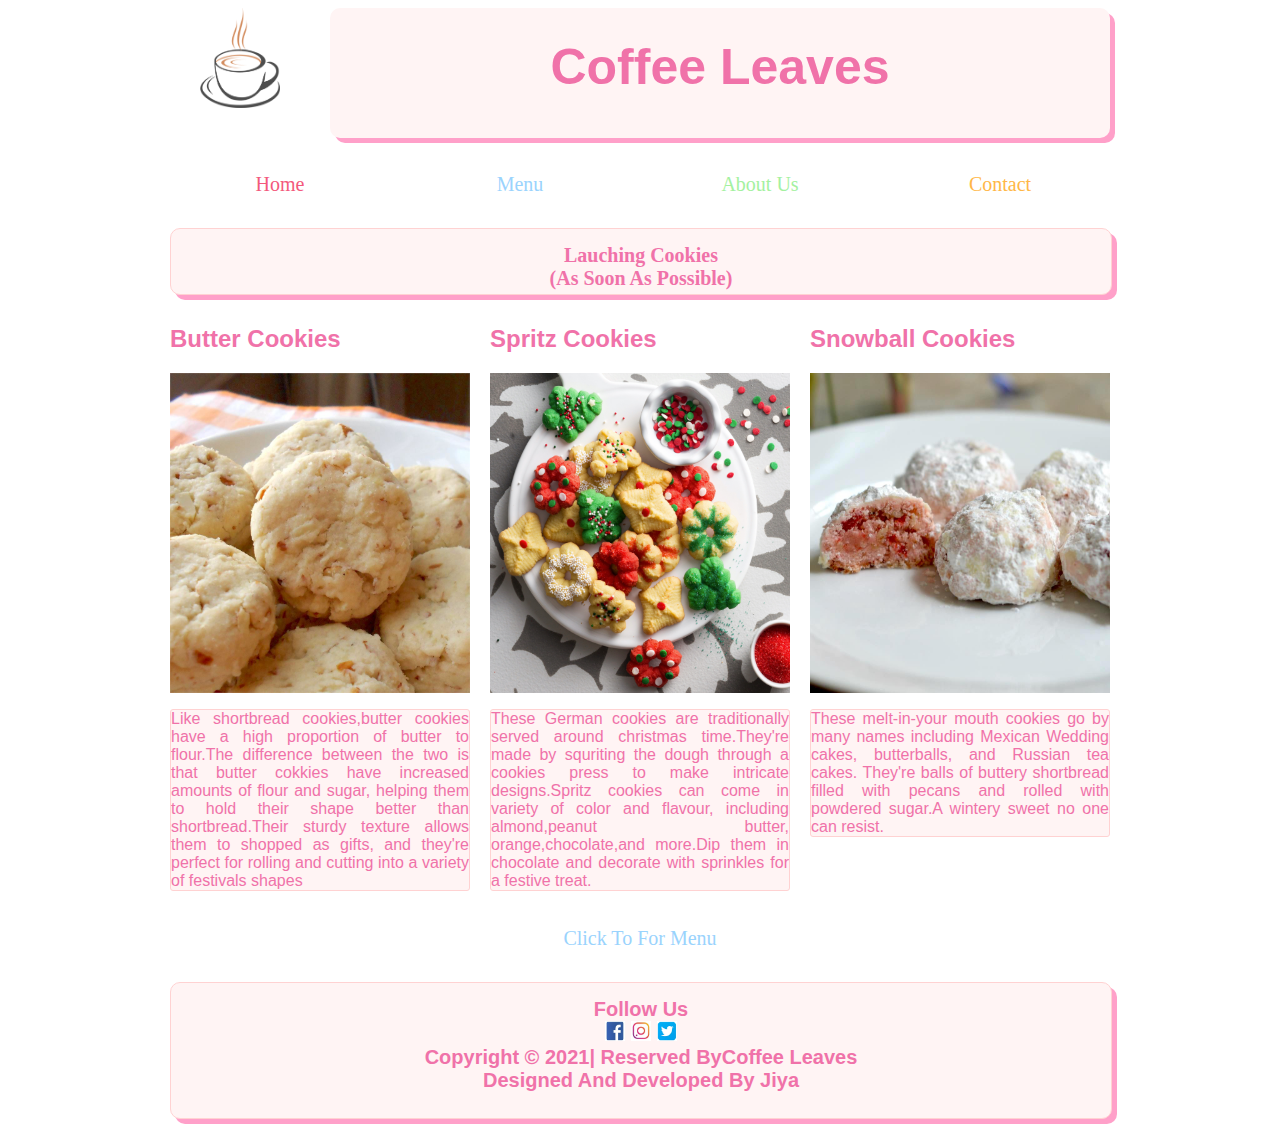
<file: index.html>
<DOCTYPE! html>

<html>
		<head>
			<meta charset='utf-8'>
            <meta http-equiv='X-UA-Compatible' content='IE=edge'>
            <title> Home </title>
           	<meta name='viewport' content='width=device-width, initial-scale=1'>
			<link rel="stylesheet" href="asset/css/960.css">
			<link rel="stylesheet" href="asset/css/style.css">
		</head>
		
		<body>
				
				<div class="container_12 box">
					
						<!--- Logo and Company Name Start
						
						logo = 4-columns = grid_4
						company name = 8-columns = grid_8
						--->
						<div class="grid_2 logo">
							<img src="asset/photo/logo.png" alt="logo" 
							width="80px" height="100px">
						</div>
						<div class="grid_10 cname" >
							<span class="animation"><b>Coffee Leaves</b></span>
						</div>
						<!--- Logo and Company name end --->
						<div class="clear">
						</div>
					
					<!--- Menu Start --->
					<div class="grid_3 menu">
						<a href="index.html" class="transparent_btn red ">Home</a>
					</div>
					
					<div class="grid_3 menu">
						<a href="menu.html" class="transparent_btn blue">Menu</a>
					</div>
					
					<div class="grid_3 menu">
						<a href="about.html" class="transparent_btn  green">About Us</a>
					</div>
					
					<div class="grid_3 menu">
						<a href="contact.html" class="transparent_btn orange ">Contact</a>
					</div>
					
					<!--- Menu End --->
					
					<div class="clear">
					</div>
						<!---  Body Section Start --->
						<!--- Recent Project Section Start --->
							<div class="grid_12 section_banner">
								Lauching Cookies<br>
								(As Soon As Possible)
							</div>
							<div class="clear">
							</div>
							<div class="grid_4 cookies">
								<h2>Butter Cookies</h2>
								<img src="asset/photo/butter.jpeg" alt="butter" 
								width="300px" height="320px">
							<p>
							Like shortbread cookies,butter cookies have a high proportion of butter to flour.The difference between the two is that
							butter cokkies have increased amounts of flour and sugar, helping them to hold their shape better than shortbread.Their 
							sturdy texture allows them to shopped as gifts, and they're perfect for rolling and cutting into a variety of festivals shapes
							</p>
							</div>
							
							<div class="grid_4 cookies">
								<h2>Spritz Cookies</h2>
								<img src="asset/photo/snowball.jpeg" alt="snowball" 
								width="300px" height="320px">
							<p>
							These German cookies are traditionally served around christmas time.They're made by squriting the dough through a cookies
							press to make intricate designs.Spritz cookies can come in variety of color and flavour, including almond,peanut butter,
							orange,chocolate,and more.Dip them in chocolate and decorate with sprinkles for a festive treat.
							</p>
							</div>
							
							<div class="grid_4 cookies">
								<h2>Snowball Cookies</h2>
								<img src="asset/photo/spritz.jpeg" alt="spritz" 
								width="300px" height="320px">
							<p>
							These melt-in-your mouth cookies go by many names including Mexican Wedding cakes, butterballs, and Russian tea cakes.
							They're balls of buttery shortbread filled with pecans and rolled with powdered sugar.A wintery sweet no one can resist.
							</p>
							
							</div>
							<div class="grid_12 ">
								 <a href="menu.html" class="transparent_btn blue">Click To For Menu</a>
							</div>
						<!--- Recent Project Section Start --->
							<div class="clear">
							</div>
							
						<!---  Body Section End--->
							<div class="clear">
							</div>
							<!--- Footer Section Start --->
								<div class="grid_12 footer">
								Follow Us<br>
								<a href="http://www.facebook.com"
								target="_blank">
								<img src="asset/photo/fb.jpg" width="20px" height="20px"></a>
								<a href="https://www.instagram.com/"
								target="_blank">
								<img src="asset/photo/insta.jpg" width="20px" height="20px"></a>
								<a href="https://twitter.com/"
								target="_blank">
								<img src="asset/photo/twitter.jpg" width="20px" height="20px"></a><br>
								Copyright &copy; 2021| Reserved By<b>Coffee Leaves</b><br>
								Designed And Developed By Jiya
							</div>
							<!--- Footer Section End --->
				</div>
		<body>
</html>
</file>
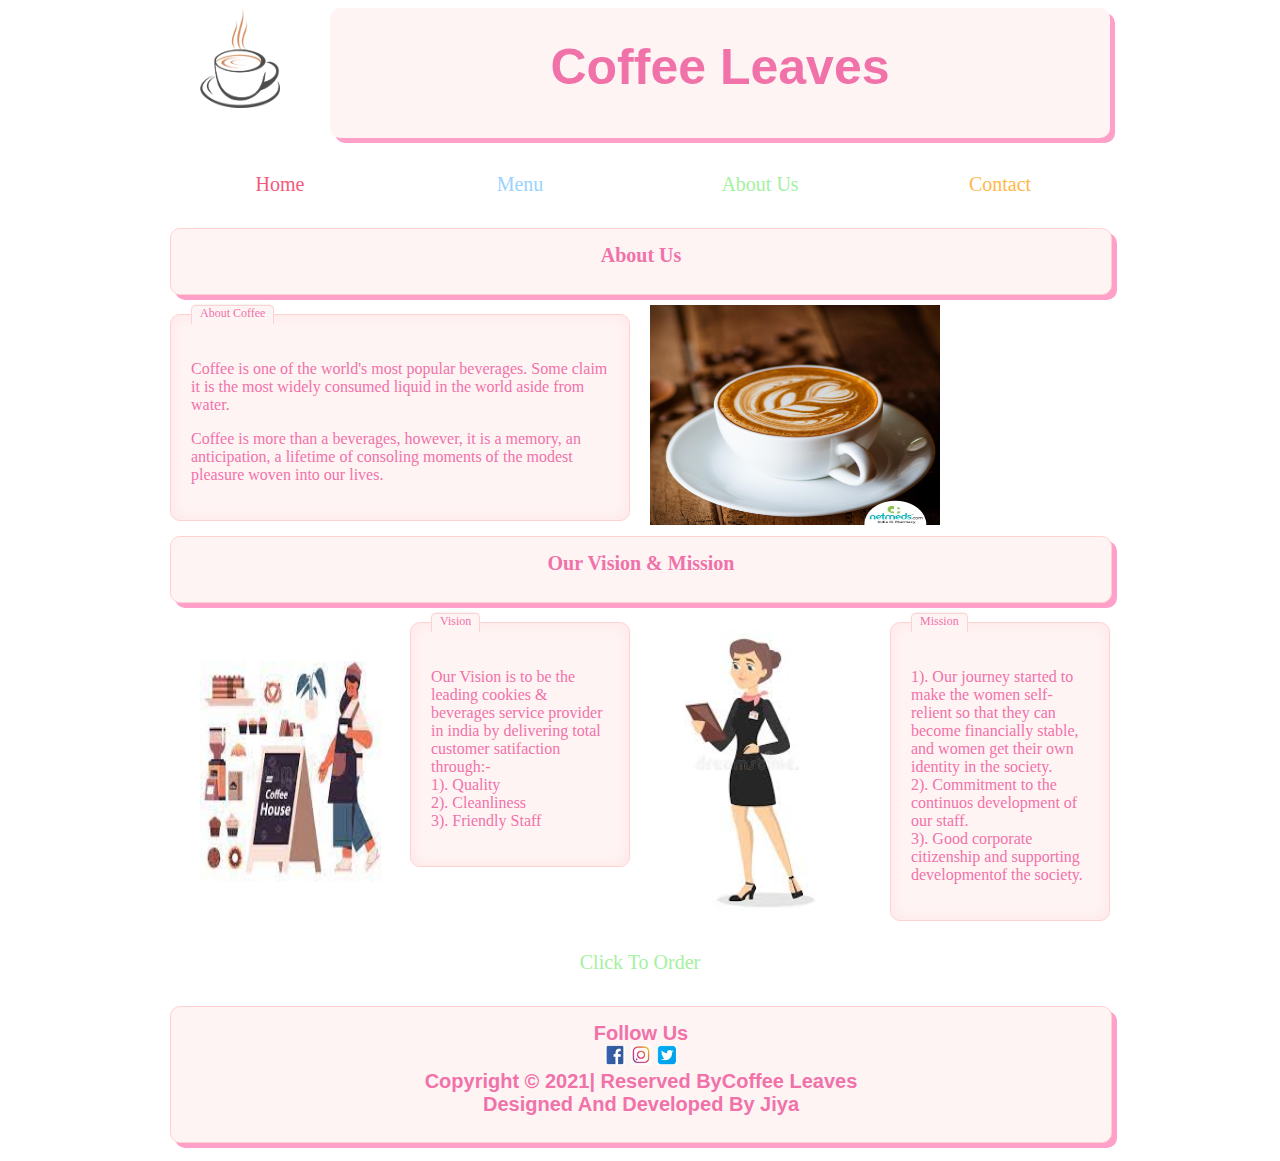
<file: about.html>
<DOCTYPE! html>
<html>
	<head>	
		<meta charset='utf-8'>
            	<meta http-equiv='X-UA-Compatible' content='IE=edge'>
            	<title>About Us</title>
           	<meta name='viewport' content='width=device-width, initial-scale=1'>
		
		<link rel="stylesheet" type='text/css' media='screen' href="asset/css/960.css">
		<link rel="stylesheet" type='text/css' media='screen' href="asset/css/style.css">
	</head>
		<body>
		
	<!--- About Us  Section ---->
					<div class="container_12 box">
					
					<!--- Header Start --->
						<!--- Logo and Company Name Start
						
						logo = 4-columns = grid_4
						company name = 8-columns = grid_8
						--->
						<div class="grid_2 logo">
							<img src="asset/photo/logo.png" alt="logo" 
							width="80px" height="100px">
						</div>
						<div class="grid_10 cname" >
							<span class="animation"><b>Coffee Leaves</b></span>
						</div>
						<!--- Logo and Company name end --->
						<div class="clear">
						</div>
					<!--- Menu Start --->
					<div class="grid_3 menu">
						<a href="index.html" class="transparent_btn red ">Home</a>
					</div>
					
					<div class="grid_3 menu">
						<a href="menu.html" class="transparent_btn blue">Menu</a>
					</div>
					
					<div class="grid_3 menu">
						<a href="about.html" class="transparent_btn  green">About Us</a>
					</div>
					
					<div class="grid_3 menu">
						<a href="contact.html" class="transparent_btn orange ">Contact</a>
					</div>
					
					<!--- Menu End --->
					
					<div class="clear">
					</div>
					
						   
						<!--- Header End --->
							<div class="clear">
							</div>
							
							   <div class="grid_12 section_banner">
							    About Us
							</div>
							
							<div class="grid_6 about" height="500px" width="946px">
							<fieldset>
							<legend>About Coffee</legend>
							<label for="field1">
							<label for="field1"><span>
							<p>Coffee is one of the world's most popular beverages. Some claim it is the most widely consumed liquid in the world aside from water.
							<p>Coffee is more than a beverages, however, it is a memory, an anticipation, a lifetime of consoling moments of the modest pleasure woven into our lives.</p>
								
							</p><span class="required"></span></span>
							</label>
							</label>
							</fieldset>
							
							</div>
							<div class="grid_6">
								 <img src="asset/photo/ab.jpg" alt="coffee" 
							width="290px" height="220px">
						   </div>
						   <div class="grid_12 section_banner">
							    Our Vision & Mission
							</div>
							<div class="grid_3">
								 <img src="asset/photo/own.jfif" alt="own" 
							width="240px" height="300px">
						   </div>
							<div class="grid_3 mission" height="500px" width="946px">
							<fieldset>
							<legend>Vision</legend>
							<label for="field1">
							<label for="field1"><p>Our Vision is to be the leading cookies & beverages service provider in india by delivering total customer satifaction through:-<br>
							1). Quality <br>
							2). Cleanliness<br>
							3). Friendly Staff</p><span> 
							<span class="required"></span></span>
							</label>
							</label>
							</fieldset>
							</div>
							<div class="grid_3">
								 <img src="asset/photo/manager.jfif" alt="manager" 
								width="200px" height="300px">
						   </div>
							<div class="grid_3 mission" height="500px" width="946px">
							<fieldset>
							<legend>Mission</legend>
							<label for="field2">
							<label for="field2"><span>
							<p>1). Our journey started to make the women self-relient so that they can become financially stable, and women get their own identity in the society.<br>
							2). Commitment to the continuos development of our staff.<br>
							3). Good corporate citizenship and supporting developmentof the society.</p>
							</p><span class="required"></span></span>
							</label>
							</label>
							</fieldset>
							</div>
							<div class="grid_12">
								 
								 <a href="contact.html" class="transparent_btn green">Click To Order</a>
		
						   </div>
							
							<!--- Footer Section Start --->
								<div class="grid_12 footer">
								
								Follow Us<br>
								<a href="http://www.facebook.com"
								target="_blank">
								<img src="asset/photo/fb.jpg" width="20px" height="20px"></a>
								<a href="https://www.instagram.com/"
								target="_blank">
								<img src="asset/photo/insta.jpg" width="20px" height="20px"></a>
								<a href="https://twitter.com/"
								target="_blank">
								<img src="asset/photo/twitter.jpg" width="20px" height="20px"></a><br>
								Copyright &copy; 2021| Reserved By<b>Coffee Leaves</b><br>
								Designed And Developed By Jiya
							</div>
							<!--- Footer Section End --->
					</div>
		</body>
</html>
</file>
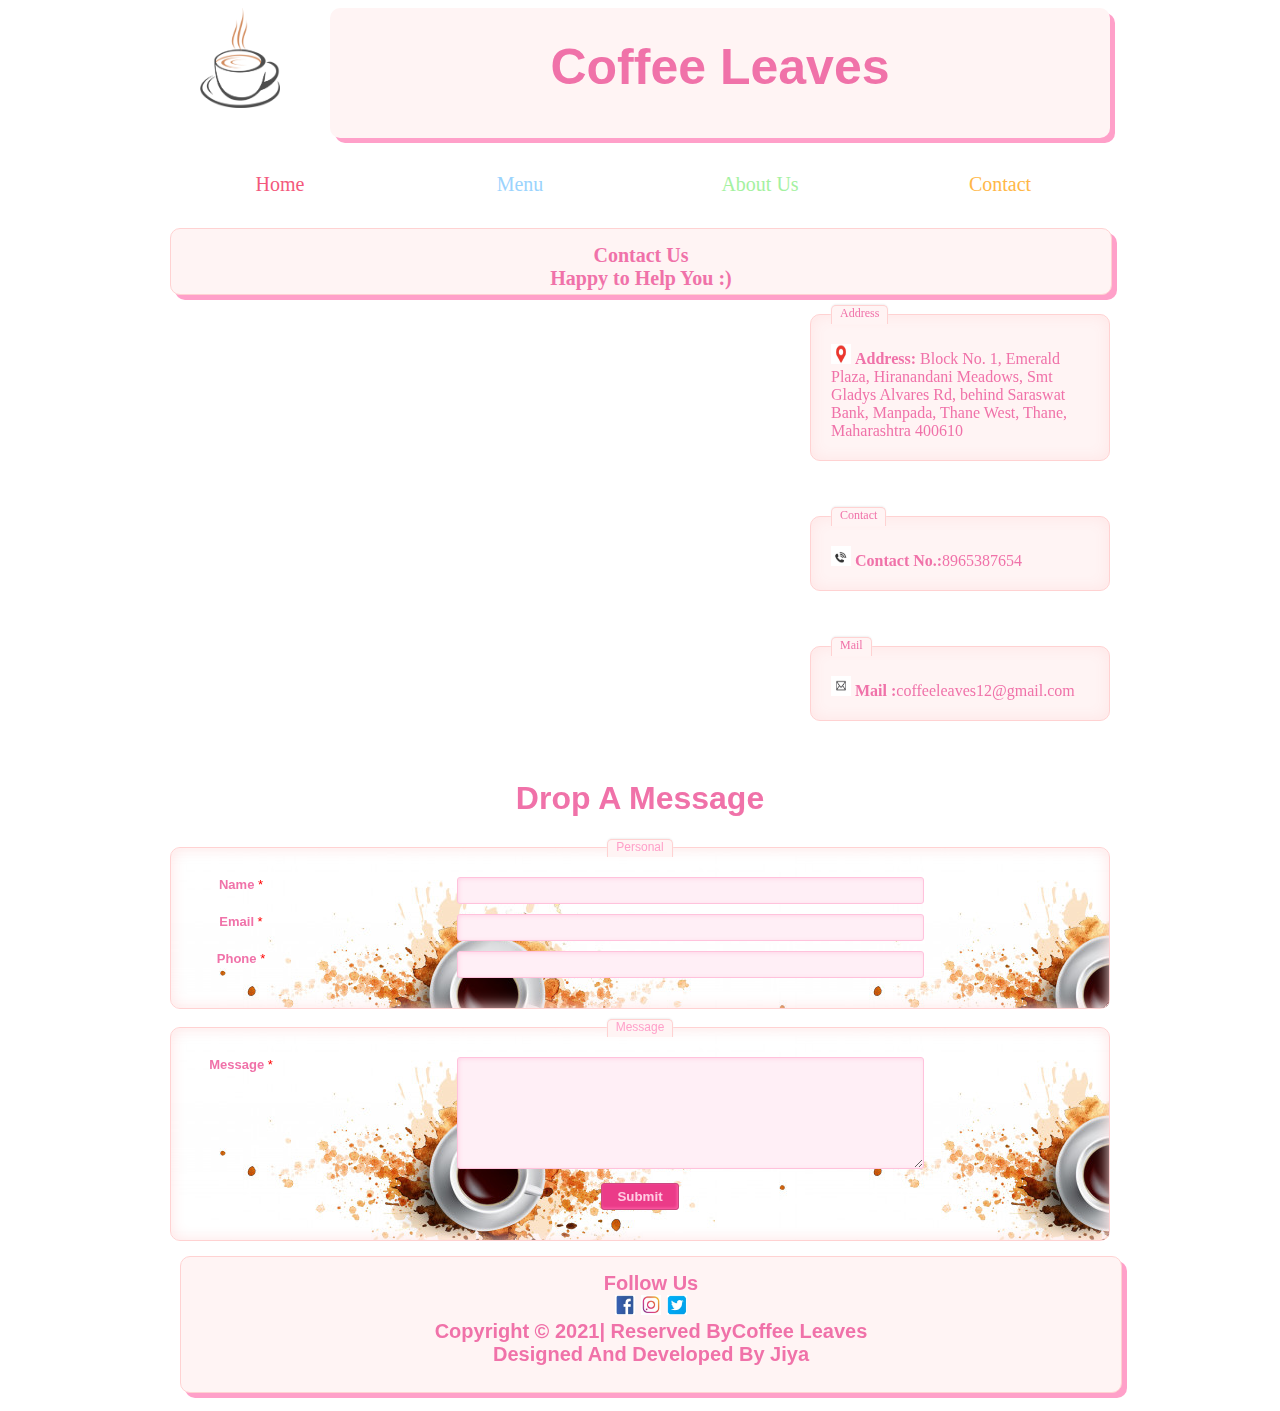
<file: contact.html>
<!DOCTYPE html>
<html>
	<head>
			<meta charset='utf-8'>
			<meta http-equiv='X-UA-Compatible' content='IE=edge'>
				<title>Contact </title>
			<meta name='viewport' content='width=device-width, initial-scale=1'>
			<link rel='stylesheet' type='text/css' media='screen' href='./asset/css/960.css'>
			<link rel='stylesheet' type='text/css' media='screen' href='./asset/css/style.css'>
   
	</head>
		<body>
				<!--Starting of header section of website-->
				<header class="container_12">
				<!--Starting of logo section of website-->
					<div class="grid_2 logo">
					<img src="asset/photo/logo.png" alt="logo" 
					width="80px" height="100px">
					</div>
				<!--Ending of logo section of website-->
				<!--Starting of Company name section of website-->
					<div class="grid_10 cname" >
							<span class="animation"><b>Coffee Leaves</b></span>
						</div>
				<div class="clear">
				</div>
				<!--Ending of Company name section of website-->

			<!--- Menu Start --->
					<div class="grid_3 menu">
						<a href="index.html" class="transparent_btn red ">Home</a>
					</div>
					
					<div class="grid_3 menu">
						<a href="menu.html" class="transparent_btn blue">Menu</a>
					</div>
					
					<div class="grid_3 menu">
						<a href="about.html" class="transparent_btn green">About Us</a>
					</div>
					
					<div class="grid_3 menu">
						<a href="contact.html" class="transparent_btn orange ">Contact</a>
					</div>
					
					<!--- Menu End --->
    </header>
    <!--Ending of header section of website-->
		
		
    <!--Starting of Body section of contact page-->
    
    <div class="container_12">
	<div class="grid_12 section_banner">
			Contact Us<br>
			Happy to Help You :)
		</div>
		<div class="grid_8 map">
					<iframe src="https://www.google.com/maps/embed?pb=!1m18!1m12!1m3!1d60284.750831950776!2d72.92359289758689!3d19.204070025566967!2m3!1f0!2f0!3f0!3m2!1i1024!2i768!4f13.1!3m3!1m2!1s0x3be7b95e1528b92d%3A0x339da2fe8cb4da0e!2sDcrepes%20Cafe!5e0!3m2!1sen!2sin!4v1619333472222!5m2!1sen!2sin" 
					width="473" height="450" style="border:0;" allowfullscreen="" loading="lazy"></iframe></div>
			<div class="grid_4 address">
					<div class="address_form">
					<fieldset>
					<legend>Address</legend>
				<label for="field1"><img src="asset/photo/add.jpg" alt="add" 
					width="20px" height="20px">
					<label for="field1"><span><b>Address: </b>Block No. 1, Emerald Plaza, Hiranandani Meadows, Smt Gladys Alvares Rd, behind Saraswat Bank, Manpada, Thane West, Thane, Maharashtra 400610<span class="required"></span></span>
					</fieldset>
				</label>
				</label><br><br>
				<fieldset>
				<legend>Contact</legend>
				<label for="field2"><img src="asset/photo/call.jpg" alt="add" 
					width="20px" height="20px">
					<label for="field1"><span><b>Contact No.:</b>8965387654 <span class="required"></span></span>
				</fieldset>
				</label>
				</label><br><br>
				<fieldset>
				<legend>Mail</legend>
				<label for="field3">
				<img src="asset/photo/message.jpg" alt="add" 
					width="20px" height="20px">
					<label for="field1"><span><b>Mail :</b>coffeeleaves12@gmail.com<span class="required"></span></span>
				</label>
				</label>
					</fieldset>
			</div>
			</div>
        <div class="clear">
		</div>
		    
		<!--starting of drop information form-->
        <div class="grid_12 formi">
            <h1>Drop A Message </h1>
            <div class="form-style-3">
			<form align="center">
				<fieldset>
				<legend>Personal</legend>
				<label for="field1"><span>Name <span class="required">*</span></span>
				<input type="text" class="input-field" name="field1" value="" />
				</label>
				<label for="field2"><span>Email <span class="required">*</span></span>
				<input type="email" class="input-field" name="field2" value="" />
				</label>
				<label for="field3"><span>Phone <span class="required">*</span></span>
				<input type="text" class="input-field" name="field3" value="" />
				</label>
				</fieldset>
				<fieldset><legend>Message</legend>
				<label for="field4"><span>Message <span class="required">*</span></span>
				<textarea name="field4" class="textarea-field"></textarea>
				</label>
				<label><span> </span><input type="submit" value="Submit" />
				</label>
				</fieldset>
			</form>
		</div>
		<!--ending of drop information form-->
        <!--- Footer Section Start --->
								<div class="grid_12 footer">
								
								Follow Us<br>
								<a href="http://www.facebook.com"
								target="_blank">
								<img src="asset/photo/fb.jpg" width="20px" height="20px"></a>
								<a href="https://www.instagram.com/"
								target="_blank">
								<img src="asset/photo/insta.jpg" width="20px" height="20px"></a>
								<a href="https://twitter.com/"
								target="_blank">
								<img src="asset/photo/twitter.jpg" width="20px" height="20px"></a><br>
								Copyright &copy; 2021| Reserved By<b>Coffee Leaves</b><br>
								Designed And Developed By Jiya
							</div>
							<!--- Footer Section End --->
    </div>
   
     <!--ending of Body section of contact page-->

        
</body>
</html>
</file>
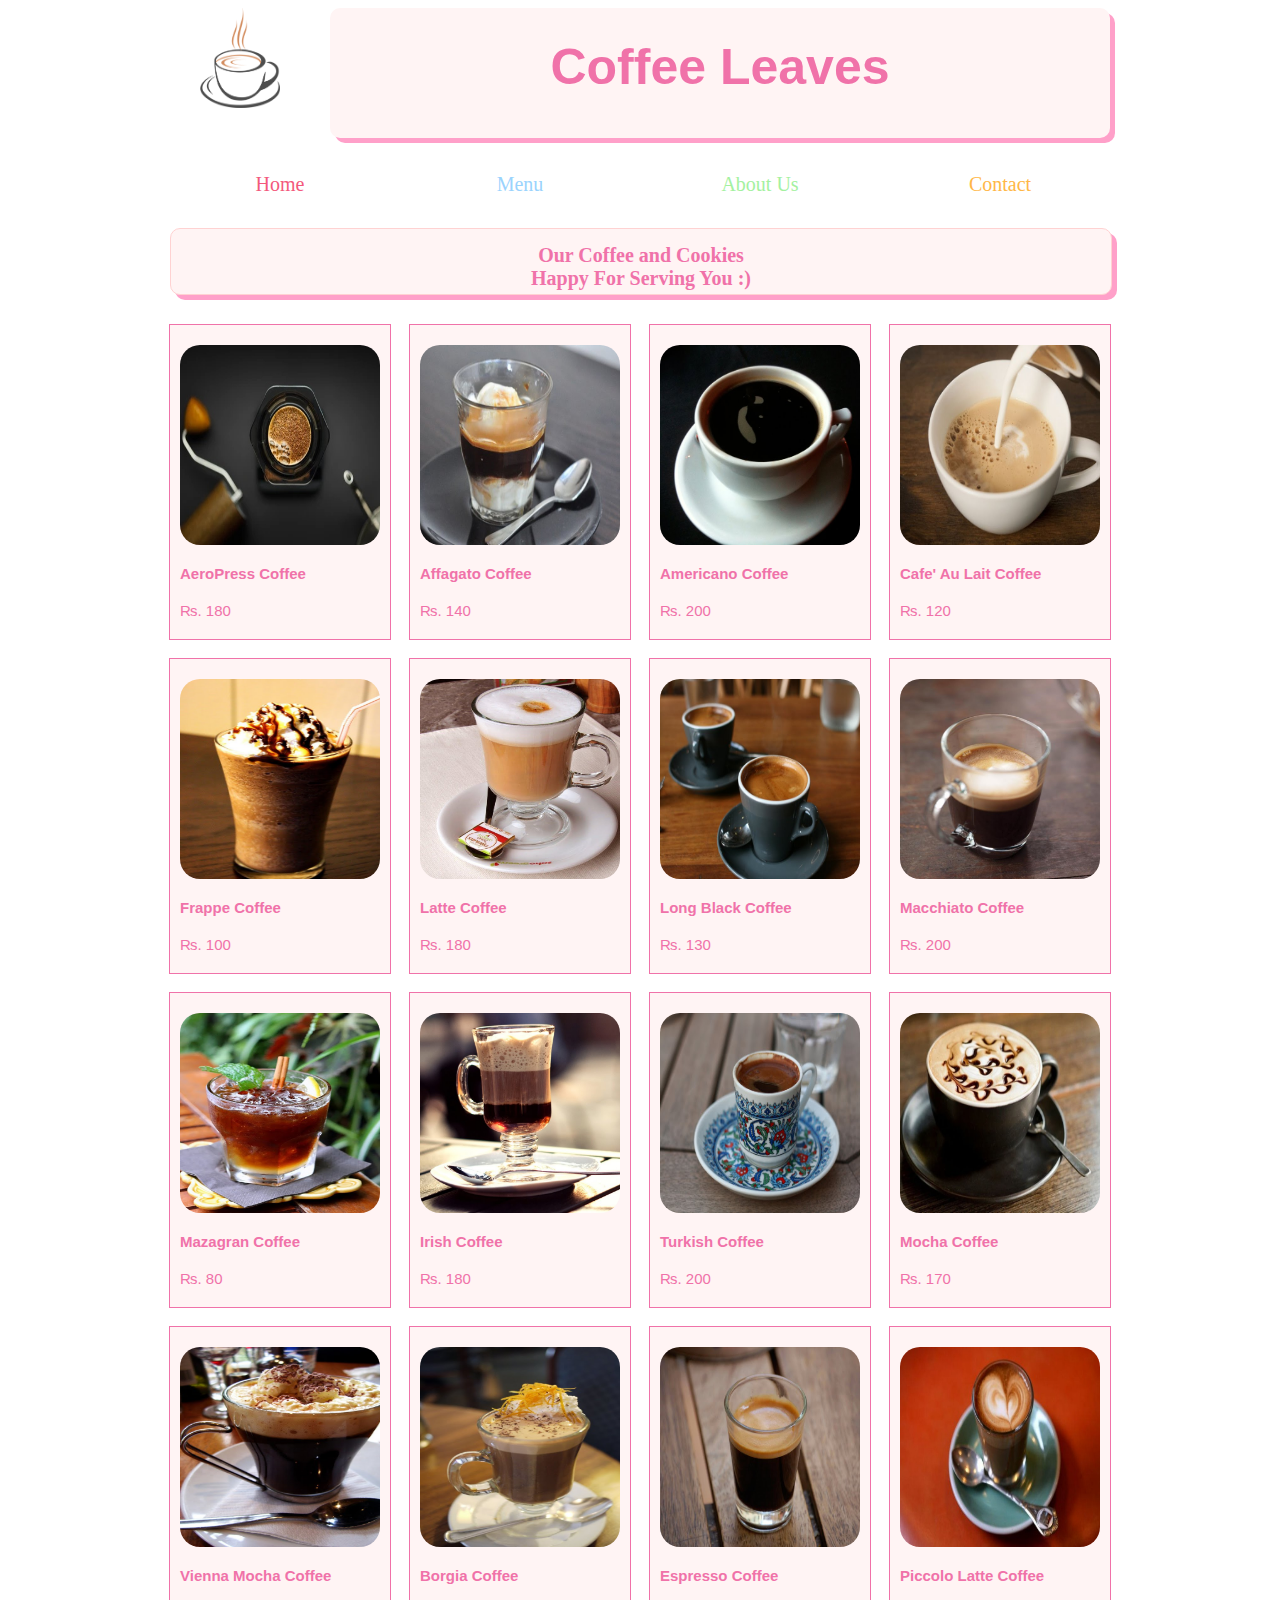
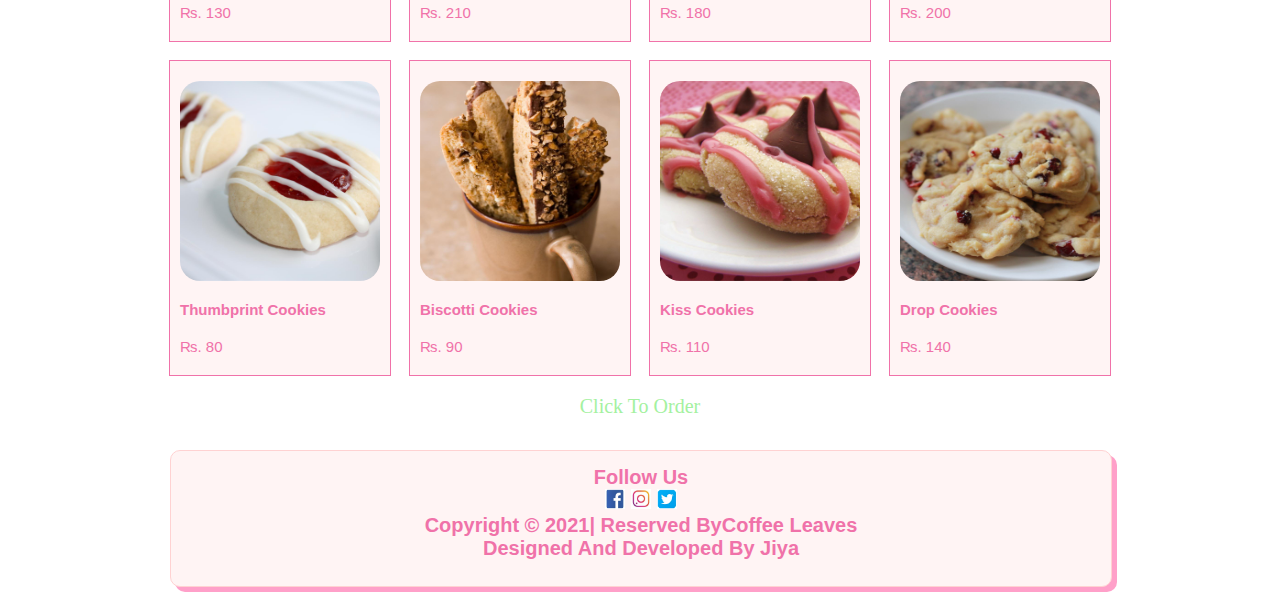
<file: menu.html>
<DOCTYPE! html>

<html>
		<head>
			<meta charset='utf-8'>
            <meta http-equiv='X-UA-Compatible' content='IE=edge'>
            <title> Menu </title>
           	<meta name='viewport' content='width=device-width, initial-scale=1'>
			<link rel="stylesheet" href="asset/css/960.css">
			<link rel="stylesheet" href="asset/css/style.css">
		</head>
		
		<body>
				
				<div class="container_12 box">
					
						<!--- Logo and Company Name Start
						
						logo = 4-columns = grid_4
						company name = 8-columns = grid_8
						--->
						<div class="grid_2 logo">
							<img src="asset/photo/logo.png" alt="logo" 
							width="80px" height="100px">
						</div>
						<div class="grid_10 cname" >
							<span class="animation"><b>Coffee Leaves</b></span>
						</div>
						<!--- Logo and Company name end --->
						<div class="clear">
						</div>
					
					<!--- Menu Start --->
					<div class="grid_3 menu">
						<a href="index.html" class="transparent_btn red ">Home</a>
					</div>
					
					<div class="grid_3 menu">
						<a href="menu.html" class="transparent_btn blue">Menu</a>
					</div>
					
					<div class="grid_3 menu">
						<a href="about.html" class="transparent_btn  green">About Us</a>
					</div>
					
					<div class="grid_3 menu">
						<a href="contact.html" class="transparent_btn orange ">Contact</a>
					</div>
					
					<!--- Menu End --->
					
					<div class="clear">
					</div>
					<!--- Banner start--->
						   
						   <!--- Banner End--->
							
							<div class="clear">
							</div>
						<!--- Recent Project Section Start --->
							<div class="grid_12 section_banner">
								Our Coffee and Cookies<br>
								Happy For Serving You :)
							</div>
							<div class="clear">
							</div>
							<div class="container_12">
								<div class="grid_3">
									<div class="box1">
									<div class="coffee">
										<img src="asset/photo/aeropress.jpg" alt="aeropress" 
								width="220px" height="200px"></a>
									</div>
										<div class="coffeetitle">
										<h4>AeroPress Coffee</h4>
										<p>&#x20a8. 180<p>
										</div>
								</div>
								</div>
							
								<div class="grid_3">
									<div class="box1">
									<div class="coffee">
										<img src="asset/photo/affogato.jpg" alt="affogato" 
								width="220px" height="200px"></a>
									</div>
										<div class="coffeetitle">
										<h4>Affagato Coffee</h4>
										<p>&#x20a8. 140<p>
										</div>
								</div>
								</div>
								
								<div class="grid_3">
									<div class="box1">
									<div class="coffee">
										<img src="asset/photo/americano.jpg" alt="americano" 
								width="220px" height="200px"></a>
									</div>
										<div class="coffeetitle">
										<h4>Americano Coffee</h4>
										<p>&#x20a8. 200<p>
										</div>
								</div>
								</div>
								
								<div class="grid_3">
									<div class="box1">
									<div class="coffee">
										<img src="asset/photo/cafe au lait.jpg" alt="cafe'au lait" 
								width="220px" height="200px"></a>
									</div>
										<div class="coffeetitle">
										<h4>Cafe' Au Lait Coffee</h4>
										<p>&#x20a8. 120<p>
										</div>
								</div>
								</div>
								
								<div class="grid_3">
									<div class="box1">
									<div class="coffee">
										<img src="asset/photo/frappe.jpg" alt="frappe" 
								width="220px" height="200px"></a>
									</div>
										<div class="coffeetitle">
										<h4>Frappe Coffee</h4>
										<p>&#x20a8. 100<p>
										</div>
								</div>
								</div>
								
								<div class="grid_3">
									<div class="box1">
									<div class="coffee">
										<img src="asset/photo/latte.jpg" alt="latte" 
								width="220px" height="200px"></a>
									</div>
										<div class="coffeetitle">
										<h4>Latte Coffee</h4>
										<p>&#x20a8. 180<p>
										</div>
								</div>
								</div>
								
								<div class="grid_3">
									<div class="box1">
									<div class="coffee">
										<img src="asset/photo/long black.jpg" alt="long black" 
								width="220px" height="200px"></a>
									</div>
										<div class="coffeetitle">
										<h4>Long Black Coffee</h4>
										<p>&#x20a8. 130<p>
										</div>
								</div>
								</div>
								
								<div class="grid_3">
									<div class="box1">
									<div class="coffee">
										<img src="asset/photo/macchiato.jpg" alt="macchiato" 
								width="220px" height="200px"></a>
									</div>
										<div class="coffeetitle">
										<h4>Macchiato Coffee</h4>
										<p>&#x20a8. 200<p>
										</div>
								</div>
								</div>
								
								<div class="grid_3">
									<div class="box1">
									<div class="coffee">
										<img src="asset/photo/mazagran.jpg" alt="mazagran" 
								width="220px" height="200px"></a>
									</div>
										<div class="coffeetitle">
										<h4>Mazagran Coffee</h4>
										<p>&#x20a8. 80<p>
										</div>
								</div>
								</div>
								
								<div class="grid_3">
									<div class="box1">
									<div class="coffee">
										<img src="asset/photo/irish.jpg" alt="irish" 
								width="220px" height="200px"></a>
									</div>
										<div class="coffeetitle">
										<h4>Irish Coffee</h4>
										<p>&#x20a8. 180<p>
										</div>
								</div>
								</div>
								<div class="grid_3">
									<div class="box1">
									<div class="coffee">
										<img src="asset/photo/turkish.jpg" alt="turkish" 
								width="220px" height="200px"></a>
									</div>
										<div class="coffeetitle">
										<h4>Turkish Coffee</h4>
										<p>&#x20a8. 200<p>
										</div>
								</div>
								</div>
								<div class="grid_3">
									<div class="box1">
									<div class="coffee">
										<img src="asset/photo/mocha.jpg" alt="mocha" 
								width="220px" height="200px"></a>
									</div>
										<div class="coffeetitle">
										<h4>Mocha Coffee</h4>
										<p>&#x20a8. 170<p>
										
										</div>
								</div>
								</div>
								<div class="grid_3">
									<div class="box1">
									<div class="coffee">
										<img src="asset/photo/vienna mocha.jpg" alt="vienna mocha" 
								width="220px" height="200px"></a>
									</div>
										<div class="coffeetitle">
										<h4>Vienna Mocha Coffee</h4>
										<p>&#x20a8. 130<p>
										
										</div>
								</div>
								</div>
								<div class="grid_3">
									<div class="box1">
									<div class="coffee">
										<img src="asset/photo/borgia.jpg" alt="borgia" 
								width="220px" height="200px"></a>
									</div>
										<div class="coffeetitle">
										<h4>Borgia Coffee</h4>
										<p>&#x20a8. 210<p>
										
										</div>
								</div>
								</div>
								<div class="grid_3">
									<div class="box1">
									<div class="coffee">
										<img src="asset/photo/espresso.jpg" alt="espresso" 
								width="220px" height="200px"></a>
									</div>
										<div class="coffeetitle">
										<h4>Espresso Coffee</h4>
										<p>&#x20a8. 180<p>
										
										</div>
								</div>
								</div>
								<div class="grid_3">
									<div class="box1">
									<div class="coffee">
										<img src="asset/photo/piccolo.jpg" alt="piccolo" 
								width="220px" height="200px"></a>
									</div>
										<div class="coffeetitle">
										<h4>Piccolo Latte Coffee</h4>
										<p>&#x20a8. 200<p>
										
										</div>
								</div>
								</div>
								<div class="grid_3">
									<div class="box1">
									<div class="coffee">
										<img src="asset/photo/thumprint.jpeg" alt="thumprint" 
								width="220px" height="200px"></a>
									</div>
										<div class="coffeetitle">
										<h4>Thumbprint Cookies</h4>
										<p>&#x20a8. 80<p>
										
										</div>
								</div>
								</div>

								<div class="grid_3">
									<div class="box1">
									<div class="coffee">
										<img src="asset/photo/bis.jpeg" alt="bis" 
								width="220px" height="200px"></a>
									</div>
										<div class="coffeetitle">
										<h4>Biscotti Cookies</h4>
										<p>&#x20a8. 90<p>
										
										</div>
								</div>
								</div>
								<div class="grid_3">
									<div class="box1">
									<div class="coffee">
										<img src="asset/photo/kiss.jpeg" alt="kiss" 
								width="220px" height="200px"></a>
									</div>
										<div class="coffeetitle">
										<h4>Kiss Cookies</h4>
										<p>&#x20a8. 110<p>
										
										</div>
								</div>
								</div>
								<div class="grid_3">
									<div class="box1">
									<div class="coffee">
										<img src="asset/photo/drop.jpeg" alt="drop" 
								width="220px" height="200px"></a>
									</div>
										<div class="coffeetitle">
										<h4>Drop Cookies</h4>
										<p>&#x20a8. 140<p>
										
										</div>
								</div>
								</div>
							</div>
							<div class="grid_12">
							 <a href="contact.html" class="transparent_btn green">Click To Order</a>
							 </div>
						<!--- Recent Project Section Start --->
							<div class="clear">
							</div>
							
						<!---  Body Section End--->
							<div class="clear">
							</div>
							<!--- Footer Section Start --->
								<div class="grid_12 footer">
								
								Follow Us<br>
								<a href="http://www.facebook.com"
								target="_blank">
								<img src="asset/photo/fb.jpg" width="20px" height="20px"></a>
								<a href="https://www.instagram.com/"
								target="_blank">
								<img src="asset/photo/insta.jpg" width="20px" height="20px"></a>
								<a href="https://twitter.com/"
								target="_blank">
								<img src="asset/photo/twitter.jpg" width="20px" height="20px"></a><br>
								Copyright &copy; 2021| Reserved By<b>Coffee Leaves</b><br>
								Designed And Developed By Jiya
							</div>
							<!--- Footer Section End --->
				</div>
		<body>
</html>
</file>
<file: asset/css/960.css>
/*
  960 Grid System ~ Core CSS.
  Learn more ~ http://960.gs/

  Licensed under GPL and MIT.
*/

/*
  Forces backgrounds to span full width,
  even if there is horizontal scrolling.
  Increase this if your layout is wider.

  Note: IE6 works fine without this fix.
*/

body {
  min-width: 960px;
}

/* `Container
----------------------------------------------------------------------------------------------------*/

.container_12 {
  margin-left: auto;
  margin-right: auto;
  width: 960px;
}

/* `Grid >> Global
----------------------------------------------------------------------------------------------------*/

.grid_1,
.grid_2,
.grid_3,
.grid_4,
.grid_5,
.grid_6,
.grid_7,
.grid_8,
.grid_9,
.grid_10,
.grid_11,
.grid_12 {
  display: inline;
  float: left;
  margin-left: 10px;
  margin-right: 10px;
}

.push_1, .pull_1,
.push_2, .pull_2,
.push_3, .pull_3,
.push_4, .pull_4,
.push_5, .pull_5,
.push_6, .pull_6,
.push_7, .pull_7,
.push_8, .pull_8,
.push_9, .pull_9,
.push_10, .pull_10,
.push_11, .pull_11 {
  position: relative;
}

/* `Grid >> Children (Alpha ~ First, Omega ~ Last)
----------------------------------------------------------------------------------------------------*/

.alpha {
  margin-left: 0;
}

.omega {
  margin-right: 0;
}

/* `Grid >> 12 Columns
----------------------------------------------------------------------------------------------------*/

.container_12 .grid_1 {
  width: 60px;
}

.container_12 .grid_2 {
  width: 140px;
}

.container_12 .grid_3 {
  width: 220px;
}

.container_12 .grid_4 {
  width: 300px;
}

.container_12 .grid_5 {
  width: 380px;
}

.container_12 .grid_6 {
  width: 460px;
}

.container_12 .grid_7 {
  width: 540px;
}

.container_12 .grid_8 {
  width: 620px;
}

.container_12 .grid_9 {
  width: 700px;
}

.container_12 .grid_10 {
  width: 780px;
}

.container_12 .grid_11 {
  width: 860px;
}

.container_12 .grid_12 {
  width: 940px;
}

/* `Prefix Extra Space >> 12 Columns
----------------------------------------------------------------------------------------------------*/

.container_12 .prefix_1 {
  padding-left: 80px;
}

.container_12 .prefix_2 {
  padding-left: 160px;
}

.container_12 .prefix_3 {
  padding-left: 240px;
}

.container_12 .prefix_4 {
  padding-left: 320px;
}

.container_12 .prefix_5 {
  padding-left: 400px;
}

.container_12 .prefix_6 {
  padding-left: 480px;
}

.container_12 .prefix_7 {
  padding-left: 560px;
}

.container_12 .prefix_8 {
  padding-left: 640px;
}

.container_12 .prefix_9 {
  padding-left: 720px;
}

.container_12 .prefix_10 {
  padding-left: 800px;
}

.container_12 .prefix_11 {
  padding-left: 880px;
}

/* `Suffix Extra Space >> 12 Columns
----------------------------------------------------------------------------------------------------*/

.container_12 .suffix_1 {
  padding-right: 80px;
}

.container_12 .suffix_2 {
  padding-right: 160px;
}

.container_12 .suffix_3 {
  padding-right: 240px;
}

.container_12 .suffix_4 {
  padding-right: 320px;
}

.container_12 .suffix_5 {
  padding-right: 400px;
}

.container_12 .suffix_6 {
  padding-right: 480px;
}

.container_12 .suffix_7 {
  padding-right: 560px;
}

.container_12 .suffix_8 {
  padding-right: 640px;
}

.container_12 .suffix_9 {
  padding-right: 720px;
}

.container_12 .suffix_10 {
  padding-right: 800px;
}

.container_12 .suffix_11 {
  padding-right: 880px;
}

/* `Push Space >> 12 Columns
----------------------------------------------------------------------------------------------------*/

.container_12 .push_1 {
  left: 80px;
}

.container_12 .push_2 {
  left: 160px;
}

.container_12 .push_3 {
  left: 240px;
}

.container_12 .push_4 {
  left: 320px;
}

.container_12 .push_5 {
  left: 400px;
}

.container_12 .push_6 {
  left: 480px;
}

.container_12 .push_7 {
  left: 560px;
}

.container_12 .push_8 {
  left: 640px;
}

.container_12 .push_9 {
  left: 720px;
}

.container_12 .push_10 {
  left: 800px;
}

.container_12 .push_11 {
  left: 880px;
}

/* `Pull Space >> 12 Columns
----------------------------------------------------------------------------------------------------*/

.container_12 .pull_1 {
  left: -80px;
}

.container_12 .pull_2 {
  left: -160px;
}

.container_12 .pull_3 {
  left: -240px;
}

.container_12 .pull_4 {
  left: -320px;
}

.container_12 .pull_5 {
  left: -400px;
}

.container_12 .pull_6 {
  left: -480px;
}

.container_12 .pull_7 {
  left: -560px;
}

.container_12 .pull_8 {
  left: -640px;
}

.container_12 .pull_9 {
  left: -720px;
}

.container_12 .pull_10 {
  left: -800px;
}

.container_12 .pull_11 {
  left: -880px;
}

/* `Clear Floated Elements
----------------------------------------------------------------------------------------------------*/

/* http://sonspring.com/journal/clearing-floats */

.clear {
  clear: both;
  display: block;
  overflow: hidden;
  visibility: hidden;
  width: 0;
  height: 0;
}

/* http://www.yuiblog.com/blog/2010/09/27/clearfix-reloaded-overflowhidden-demystified */

.clearfix:before,
.clearfix:after,
.container_12:before,
.container_12:after {
  content: '.';
  display: block;
  overflow: hidden;
  visibility: hidden;
  font-size: 0;
  line-height: 0;
  width: 0;
  height: 0;
}

.clearfix:after,
.container_12:after {
  clear: both;
}

/*
  The following zoom:1 rule is specifically for IE6 + IE7.
  Move to separate stylesheet if invalid CSS is a problem.
*/

.clearfix,
.container_12 {
  zoom: 1;
}
</file>
<file: asset/css/style.css>
{
	box-sizing:border-box;
}
.logo
{
	text-align:center;
}
.cname
{
	font-family: "Lucida Sans Unicode", "Lucida Grande", sans-serif;
	height:100px;
	text-align:center;
	padding-top:30px;
	font-size:50px;
	background-color:#FFE5E5;
	color:  #F072A9;
	background: #FFF4F4;
	box-shadow:5px 5px #FFA0C9;
	border-radius: 10px;
	
}
.animation{
	animation-name:myanim;
	animation-duration:5s;
	animation-iteration-count:infinite;
	transform:rotate(40deg);
}
@keyframes myanim{
	from{color:#ff0066;left:0px;top:400px;}
	to{color:#339966;left:700px;top:0px;}
	transform:rotate(40deg);
}
.menu{
	padding-top:10px;
	margin-top:5px;
}
.transparent_btn{
	display:block;
	padding-top:20px;
	text-align:center;
	font-size:20px;
	background-color:transparent;
	padding:10px 120x;
	height:50px;
	border-radius:4px;
	text-decoration:none;
	cursor:pointer;
	transition:background-color ease 400ms;	
}
.transparent_btn:hover{

	background-color:rgba(255,255,255,0.3);
}
/* red button*/
a.transparent_btn.red{
	color:#f3597c;
	border-color:#f3597c;
}
a.transparent_btn.red:hover{
	background-color:rgba(248,160,180,0.3);
}
/* blue button*/
a.transparent_btn.blue{
	color:#9ad3fd;
	border-color:#9ad3fd;
}
a.transparent_btn.blue:hover{
	background-color:rgba(154,211,253,0.3);
}
/* green button*/
a.transparent_btn.green{
	color:#a4f1a0;
	border-color:#a4f1a0;
}
a.transparent_btn.green:hover{
	background-color:rgba(164,241,160,0.3);
}
/* orange button*/
a.transparent_btn.orange{
	color:#ffb747;
	border-color:#ffb747;
}
a.transparent_btn.orange:hover{
	background-color:rgba(255,183,71,0.3);
}
/* Section Banner */
.section_banner
{
	border-radius: 10px;
	height:50px;
	background: #FFF4F4;
	margin-top:5px;
	font-size:20px;
	font-weight:bold;
	text-align:center;
	padding-top:15px;
	box-shadow:5px 5px #FFA0C9;
	margin-bottom:10px;
	color:  #F072A9;
	border: 1px solid #FFD2D2;
}

.ab_content
{
	font-family: "Lucida Sans Unicode", "Lucida Grande", sans-serif;
	text-align:justify;
}
.cookies 
{
	font-family: "Lucida Sans Unicode", "Lucida Grande", sans-serif;
	text-align:justify;
	color:  #F072A9;
	
}
.cookies p
{
	font-family: "Lucida Sans Unicode", "Lucida Grande", sans-serif;
	text-align:justify;
	border-radius: 3px;
	border: 1px solid #FFD2D2;
	background-color:#FFE5E5;
	color:  #F072A9;
	background: #FFF4F4;
}
.add h2
{
	font-family: "Lucida Sans Unicode", "Lucida Grande", sans-serif;
	text-align:center;
}
.footer{
	font-family: "Lucida Sans Unicode", "Lucida Grande", sans-serif;
	height:120px;
	margin-top:5px;
	font-size:20px;
	font-weight:bold;
	text-align:center;
	padding-top:15px;
	margin-bottom:10px;
	box-shadow:5px 5px  #FFA0C9;
	border-radius: 10px;
	border: 1px solid #FFD2D2;
	background-color:#FFE5E5;
	color:  #F072A9;
	background: #FFF4F4;

}
/*form css*/ 
.formi{
	text-align:center;
	color: #F072A9;
	font-family: "Lucida Sans Unicode", "Lucida Grande", sans-serif;
}
.form-style-3{
	max-width: 946px;
	font-family: "Lucida Sans Unicode", "Lucida Grande", sans-serif;
}
.form-style-3 label{
	display:block;
	margin-bottom: 10px;
}
.form-style-3 label > span{
	float: left;
	width: 100px;
	color: #F072A9;
	font-weight: bold;
	font-size: 13px;
	text-shadow: 1px 1px 1px #fff;
}
.form-style-3 fieldset{
	border-radius: 10px;
	-webkit-border-radius: 10px;
	-moz-border-radius: 10px;
	margin: 0px 0px 10px 0px;
	border: 1px solid #FFD2D2;
	padding: 20px;
	background: #FFF4F4;
	box-shadow: inset 0px 0px 15px #FFE5E5;
	-moz-box-shadow: inset 0px 0px 15px #FFE5E5;
	-webkit-box-shadow: inset 0px 0px 15px #FFE5E5;
	background-image:url('../photo/coffee.jpg');
}
.form-style-3 fieldset legend{
	color: #FFA0C9;
	border-top: 1px solid #FFD2D2;
	border-left: 1px solid #FFD2D2;
	border-right: 1px solid #FFD2D2;
	border-radius: 5px 5px 0px 0px;
	-webkit-border-radius: 5px 5px 0px 0px;
	-moz-border-radius: 5px 5px 0px 0px;
	background: #FFF4F4;
	padding: 0px 8px 3px 8px;
	box-shadow: -0px -1px 2px #F1F1F1;
	-moz-box-shadow:-0px -1px 2px #F1F1F1;
	-webkit-box-shadow:-0px -1px 2px #F1F1F1;
	font-weight: normal;
	font-size: 12px;
}
.form-style-3 textarea{
	width:850px;
	height:100px;
}
.form-style-3 input[type=text],
.form-style-3 input[type=date],
.form-style-3 input[type=datetime],
.form-style-3 input[type=number],
.form-style-3 input[type=search],
.form-style-3 input[type=time],
.form-style-3 input[type=url],
.form-style-3 input[type=email],
.form-style-3 textarea{
	border-radius: 3px;
	-webkit-border-radius: 3px;
	-moz-border-radius: 3px;
	border: 1px solid #FFC2DC;
	outline: none;
	color: #F072A9;
	padding: 5px 8px 5px 8px;
	box-shadow: inset 1px 1px 4px #FFD5E7;
	-moz-box-shadow: inset 1px 1px 4px #FFD5E7;
	-webkit-box-shadow: inset 1px 1px 4px #FFD5E7;
	background: #FFEFF6;
	width:50%;
}
.form-style-3  input[type=submit],
.form-style-3  input[type=button]{
	background: #EB3B88;
	border: 1px solid #C94A81;
	padding: 5px 15px 5px 15px;
	color: #FFCBE2;
	box-shadow: inset -1px -1px 3px #FF62A7;
	-moz-box-shadow: inset -1px -1px 3px #FF62A7;
	-webkit-box-shadow: inset -1px -1px 3px #FF62A7;
	border-radius: 3px;
	border-radius: 3px;
	-webkit-border-radius: 3px;
	-moz-border-radius: 3px;	
	font-weight: bold;
}
.required{
	color:red;
	font-weight:normal;
}    
/* Form for address*/
.address_form fieldset legend{
	color: #F072A9;
	border-top: 1px solid #FFD2D2;
	border-left: 1px solid #FFD2D2;
	border-right: 1px solid #FFD2D2;
	border-radius: 5px 5px 0px 0px;
	-webkit-border-radius: 5px 5px 0px 0px;
	-moz-border-radius: 5px 5px 0px 0px;
	background: #FFF4F4;
	padding: 0px 8px 3px 8px;
	box-shadow: -0px -1px 2px #F1F1F1;
	-moz-box-shadow:-0px -1px 2px #F1F1F1;
	-webkit-box-shadow:-0px -1px 2px #F1F1F1;
	font-weight: normal;
	font-size: 12px;
}
.address_form fieldset{
	border-radius: 10px;
	-webkit-border-radius: 10px;
	-moz-border-radius: 10px;
	margin: 0px 0px 10px 0px;
	border: 1px solid #FFD2D2;
	padding: 20px;
	background: #FFF4F4;
	box-shadow: inset 0px 0px 15px #FFE5E5;
	-moz-box-shadow: inset 0px 0px 15px #FFE5E5;
	-webkit-box-shadow: inset 0px 0px 15px #FFE5E5;
	color: #F072A9;
}
/* menu box*/
.box1{
	background-color: #FFF4F4;
	box-shadow:0 0 0 1px #F072A9;
	position:Relative;
	padding:20px 10px 5px 10px;
	transition:0.2s all;
	color:  #F072A9;
	margin-top:20px;

}
.box1:hover{
	box-shadow:0 8px 50px rgba(0,0,0,0.3);
	transform:scale(1.05);	
}
.coffee{
	border-radius:10%;
	margin:0 auto;
	overflow:hidden;
	margin:0px auto 20px;
}
.coffeetitle{
	color: #F072A9;
	font-family: "Lucida Sans Unicode", "Lucida Grande", sans-serif;
	font-size:15px;
	font-weight:250px;
	text-align:left;
}
.about fieldset legend {
	color: #F072A9;
	border-top: 1px solid #FFD2D2;
	border-left: 1px solid #FFD2D2;
	border-right: 1px solid #FFD2D2;
	border-radius: 5px 5px 0px 0px;
	-webkit-border-radius: 5px 5px 0px 0px;
	-moz-border-radius: 5px 5px 0px 0px;
	background: #FFF4F4;
	padding: 0px 8px 3px 8px;
	box-shadow: -0px -1px 2px #F1F1F1;
	-moz-box-shadow:-0px -1px 2px #F1F1F1;
	-webkit-box-shadow:-0px -1px 2px #F1F1F1;
	font-weight: normal;
	font-size: 12px;
} 
.about fieldset{
	border-radius: 10px;
	-webkit-border-radius: 10px;
	-moz-border-radius: 10px;
	margin: 0px 0px 10px 0px;
	border: 1px solid #FFD2D2;
	padding: 20px;
	background: #FFF4F4;
	box-shadow: inset 0px 0px 15px #FFE5E5;
	-moz-box-shadow: inset 0px 0px 15px #FFE5E5;
	-webkit-box-shadow: inset 0px 0px 15px #FFE5E5;
	color: #F072A9;
}
.mission fieldset legend {
	color: #F072A9;
	border-top: 1px solid #FFD2D2;
	border-left: 1px solid #FFD2D2;
	border-right: 1px solid #FFD2D2;
	border-radius: 5px 5px 0px 0px;
	-webkit-border-radius: 5px 5px 0px 0px;
	-moz-border-radius: 5px 5px 0px 0px;
	background: #FFF4F4;
	padding: 0px 8px 3px 8px;
	box-shadow: -0px -1px 2px #F1F1F1;
	-moz-box-shadow:-0px -1px 2px #F1F1F1;
	-webkit-box-shadow:-0px -1px 2px #F1F1F1;
	font-weight: normal;
	font-size: 12px;
} 
.mission fieldset{
	border-radius: 10px;
	-webkit-border-radius: 10px;
	-moz-border-radius: 10px;
	margin: 0px 0px 10px 0px;
	border: 1px solid #FFD2D2;
	padding: 20px;
	background: #FFF4F4;
	box-shadow: inset 0px 0px 15px #FFE5E5;
	-moz-box-shadow: inset 0px 0px 15px #FFE5E5;
	-webkit-box-shadow: inset 0px 0px 15px #FFE5E5;
	color: #F072A9;	
}
</file>
